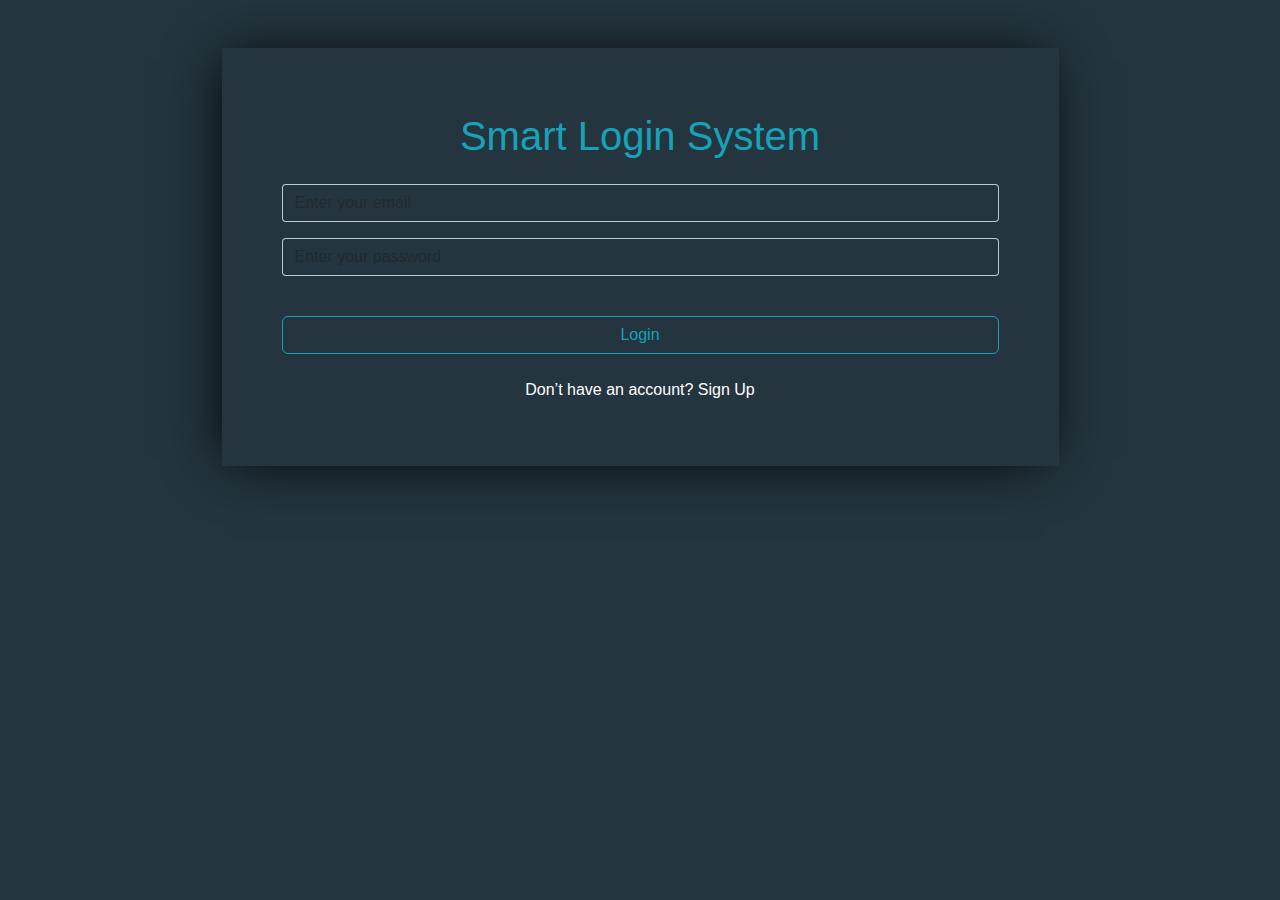
<file: index.html>
<!DOCTYPE html>
<html lang="en">
<head>
    <meta charset="UTF-8">
    <meta http-equiv="X-UA-Compatible" content="IE=edge">
    <meta name="viewport" content="width=device-width, initial-scale=1.0">
    <title>Login</title>

    <link rel="preconnect" href="https://fonts.googleapis.com">
    <link rel="preconnect" href="https://fonts.gstatic.com" crossorigin>
    <link href="https://fonts.googleapis.com/css2?family=Caveat:wght@400;500;600;700&family=Inter:wght@100;200;300;400;500;600;700;800&family=Montserrat:wght@100;200;300;400;500;600;700;800;900&family=Nanum+Myeongjo&family=Open+Sans:wght@400;600;700&family=Pacifico&family=Titillium+Web:wght@200;300;400;600;700;900&display=swap" rel="stylesheet">

    <link rel="stylesheet" href="./css/all.min.css">
    <link rel="stylesheet" href="./css/bootstrap.min.css">
    <link rel="stylesheet" href="./css/style.css">

</head>
<body>

    <main id="main">

        <div class="container">

            <div class="login w-75 m-auto p-5 mt-5 text-center">

                <h1 class=" py-3" >Smart Login System</h1>

                <div class="container">

                    <div class="form gy-3">

                        <input type="email" name="email" id="loginEmail" placeholder="Enter your email" class="form-control mb-3 input">
                        <input type="password" name="password" id="loginPassword" placeholder="Enter your password" class="form-control input">
                        <p id="text2"></p>
                        <button class="btn w-100 my-4 login-btn" id="login">Login</button>

                    </div>

                    <p class="text-white">Don’t have an account? <a class="text-white" href="signup.html">Sign Up</a></p>

                </div>

            </div>

        </div>

    </main>


    <script src="./js/bootstrap.bundle.min.js"></script>
    <script src="./js/index.js"></script>

</body>
</html>
</file>
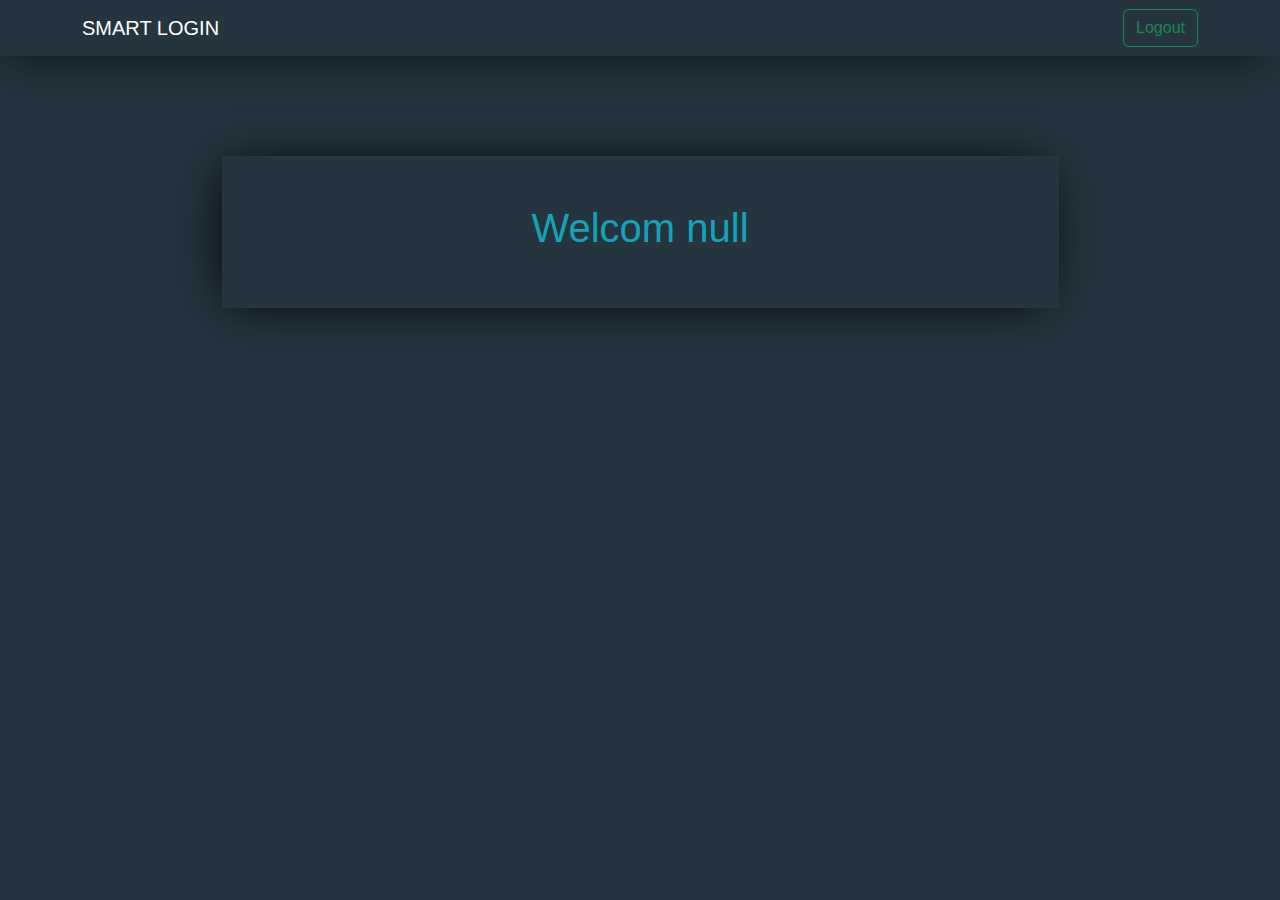
<file: home.html>
<!DOCTYPE html>
<html lang="en">
<head>
    <meta charset="UTF-8">
    <meta http-equiv="X-UA-Compatible" content="IE=edge">
    <meta name="viewport" content="width=device-width, initial-scale=1.0">
    <title>Home</title>

    <link rel="stylesheet" href="./css/bootstrap.min.css">
    <link rel="stylesheet" href="./css/home.css">


</head>
<body>


    <nav class="navbar home-nav py-2">
        <div class="container">

          <a class="navbar-brand text-white">SMART LOGIN</a>

          <form class="d-flex" role="search">
            <button class="btn btn-outline-success " type="submit" id="logout">Logout</button>
          </form>

        </div>
    </nav>


    <main class=" h-75 d-flex align-items-center justify-content-center">

        <div class="container  text-center h d-flex align-items-center justify-content-center">
            <div class="title m-auto w-75 p-5">
                <h1 id="username"></h1>
            </div>
        </div>

    </main>


    <script src="./js/bootstrap.bundle.min.js"></script>
    <script src="./js/index.js"></script>

</body>
</html>
</file>
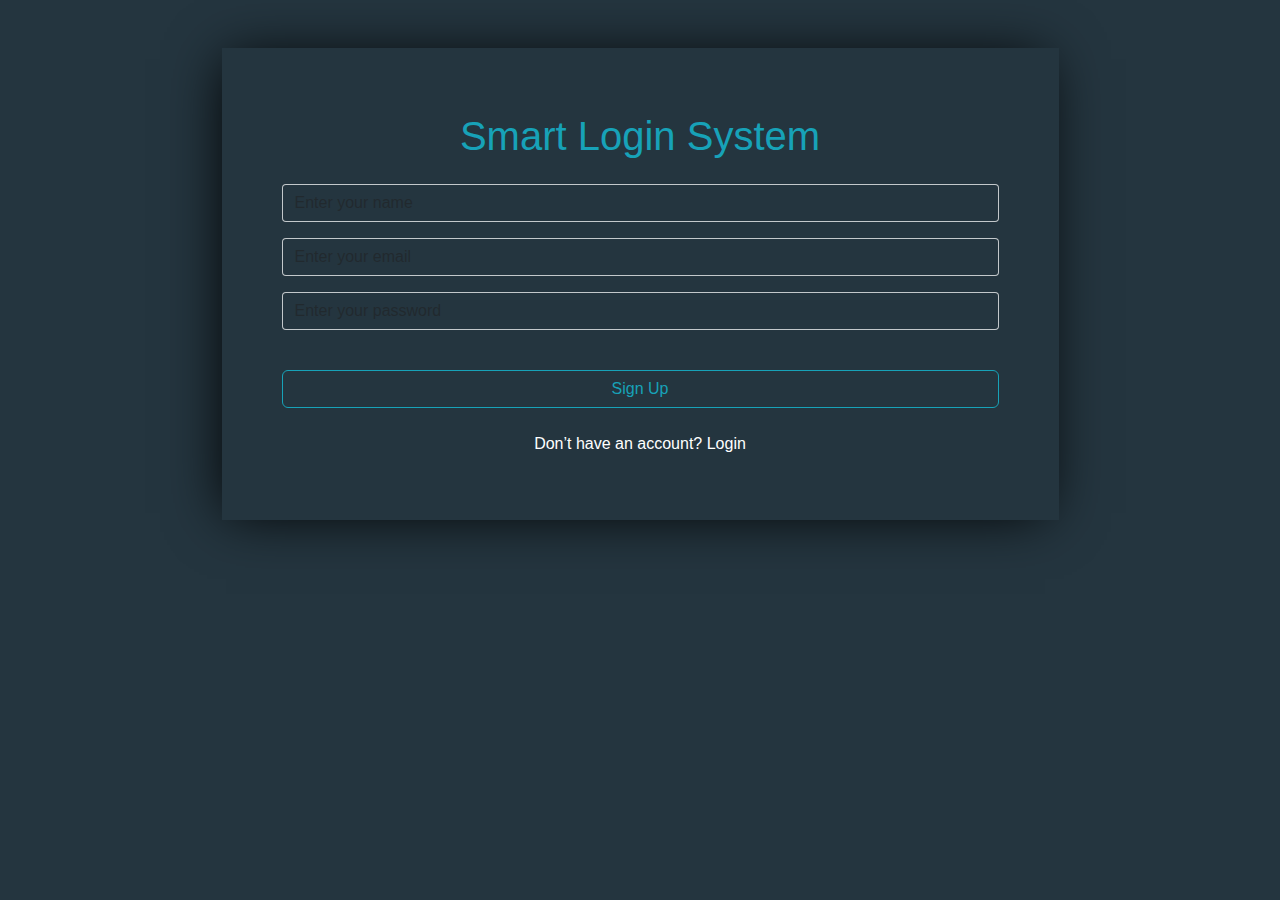
<file: signup.html>
<!DOCTYPE html>
<html lang="en">
<head>
    <meta charset="UTF-8">
    <meta http-equiv="X-UA-Compatible" content="IE=edge">
    <meta name="viewport" content="width=device-width, initial-scale=1.0">
    <title>Sign Up</title>

    <link rel="stylesheet" href="./css/bootstrap.min.css">
    <link rel="stylesheet" href="./css/signup.css">


</head>
<body>


    <main id="main">

        <div class="container">

            <div class="login w-75 m-auto p-5 mt-5 text-center">

                <h1 class=" py-3" >Smart Login System</h1>

                <div class="container">

                    <div class="form gy-3">

                        <input type="text" name="name" id="signName"placeholder="Enter your name" class="form-control mb-3 input">
                        <input type="email" name="email" id="signEmail" placeholder="Enter your email" class="form-control mb-3 input">
                    
                        <input type="password" name="password" id="signPassword" placeholder="Enter your password" class="form-control input">

                        <p id = "text"></p>

                        <button class="btn w-100 my-4 login-btn" id="signUp" onclick="signUp">Sign Up</button>

                    </div>

                    <p class="text-white">Don’t have an account? <a class="text-white" href="index.html">Login</a></p>

                </div>

            </div>

        </div>

    </main>



    <script src="./js/bootstrap.bundle.min.js"></script>
    <script src="./js/index.js"></script>

</body>
</html>
</file>
<file: css/style.css>
/* login.css page */

body{
    background-color: #24353f;
}

*{
    background-color: #24353f;
    font-family: sans-serif;
    text-decoration: none !important;
}

.login{
    box-shadow: rgb(0, 0, 0) -5px 2px 54px -9px;
}

h1{
    color: #17a2b8;
    font-size: 2.5rem;
    font-weight: 500;
}

.input{
    background-color: #24353f !important;
    color: #fff !important;
    border-radius: 0.25rem;
    border: solid .0625rem #ffffffba;
}

.input ::placeholder{
    color: #ffffffba;
}

.login-btn{
    border: solid .0625rem #17a2b8;
    color: #17a2b8;
}

.login-btn:hover{
    background-color: #17a2b8;
    color: #fff;
}

a:hover{
    text-decoration: underline !important;
}
</file>
<file: css/home.css>
body{
    background-color: #24353f;
}

*{
    background-color: #24353f;
    font-family: sans-serif;
    text-decoration: none !important;
}

.home-nav{
    box-shadow: -5px 2px 54px -9px rgba(0, 0, 0, 1);
}

.title{
    box-shadow: -5px 2px 54px -9px rgba(0, 0, 0, 1);
    margin-top: 6.25rem !important;
}

.title h1{
    color: #17a2b8;
    font-size: 2.5rem;
    font-weight: 500;
}
</file>
<file: css/signup.css>
body{
    background-color: #24353f;
}

*{
    background-color: #24353f;
    font-family: sans-serif;
    text-decoration: none !important;
}

.login{
    box-shadow: rgb(0, 0, 0) -5px 2px 54px -9px;
}

h1{
    color: #17a2b8;
    font-size: 2.5rem;
    font-weight: 500;
}

.input{
    background-color: #24353f !important;
    color: #fff !important;
    border-radius: 0.25rem;
    border: solid .0625rem #ffffffba;
}

.input ::placeholder{
    color: #ffffffba;
}

.login-btn{
    border: solid .0625rem #17a2b8;
    color: #17a2b8;
}

.login-btn:hover{
    background-color: #17a2b8;
    color: #fff;
}

a:hover{
    text-decoration: underline !important;
}

.form p{
    color: red;
}
</file>
